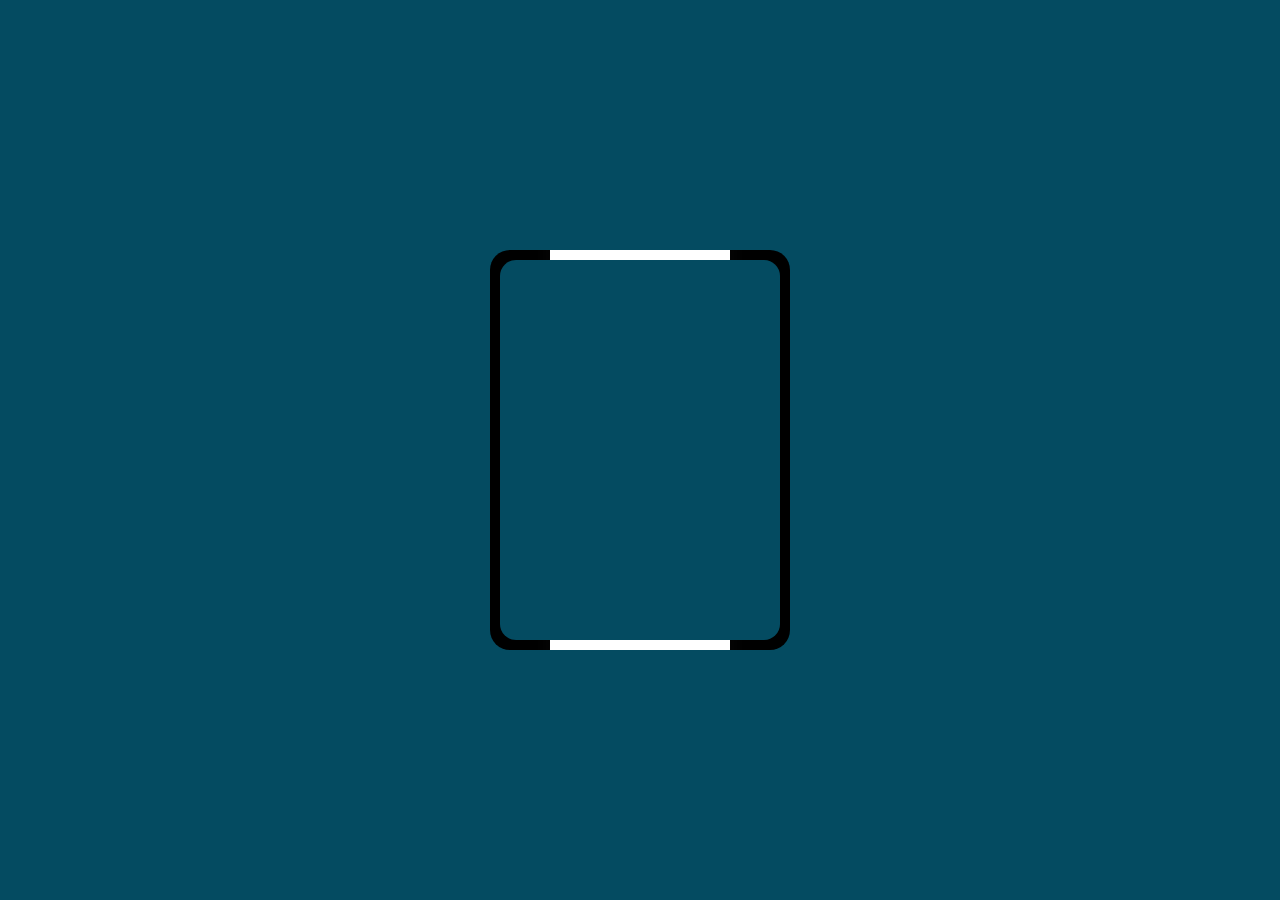
<file: BorderAnimation1/index.html>
<!DOCTYPE html>
<html lang="en">
<head>
    <meta charset="UTF-8">
    <meta name="viewport" content="width=device-width, initial-scale=1.0">
    <title>Border Animations In CSS</title>
    <link rel="stylesheet" type="text/css" href="styles.css">
</head>
<body>
    <div class="box">
        
    </div>
    
</body>
</html>
</file>
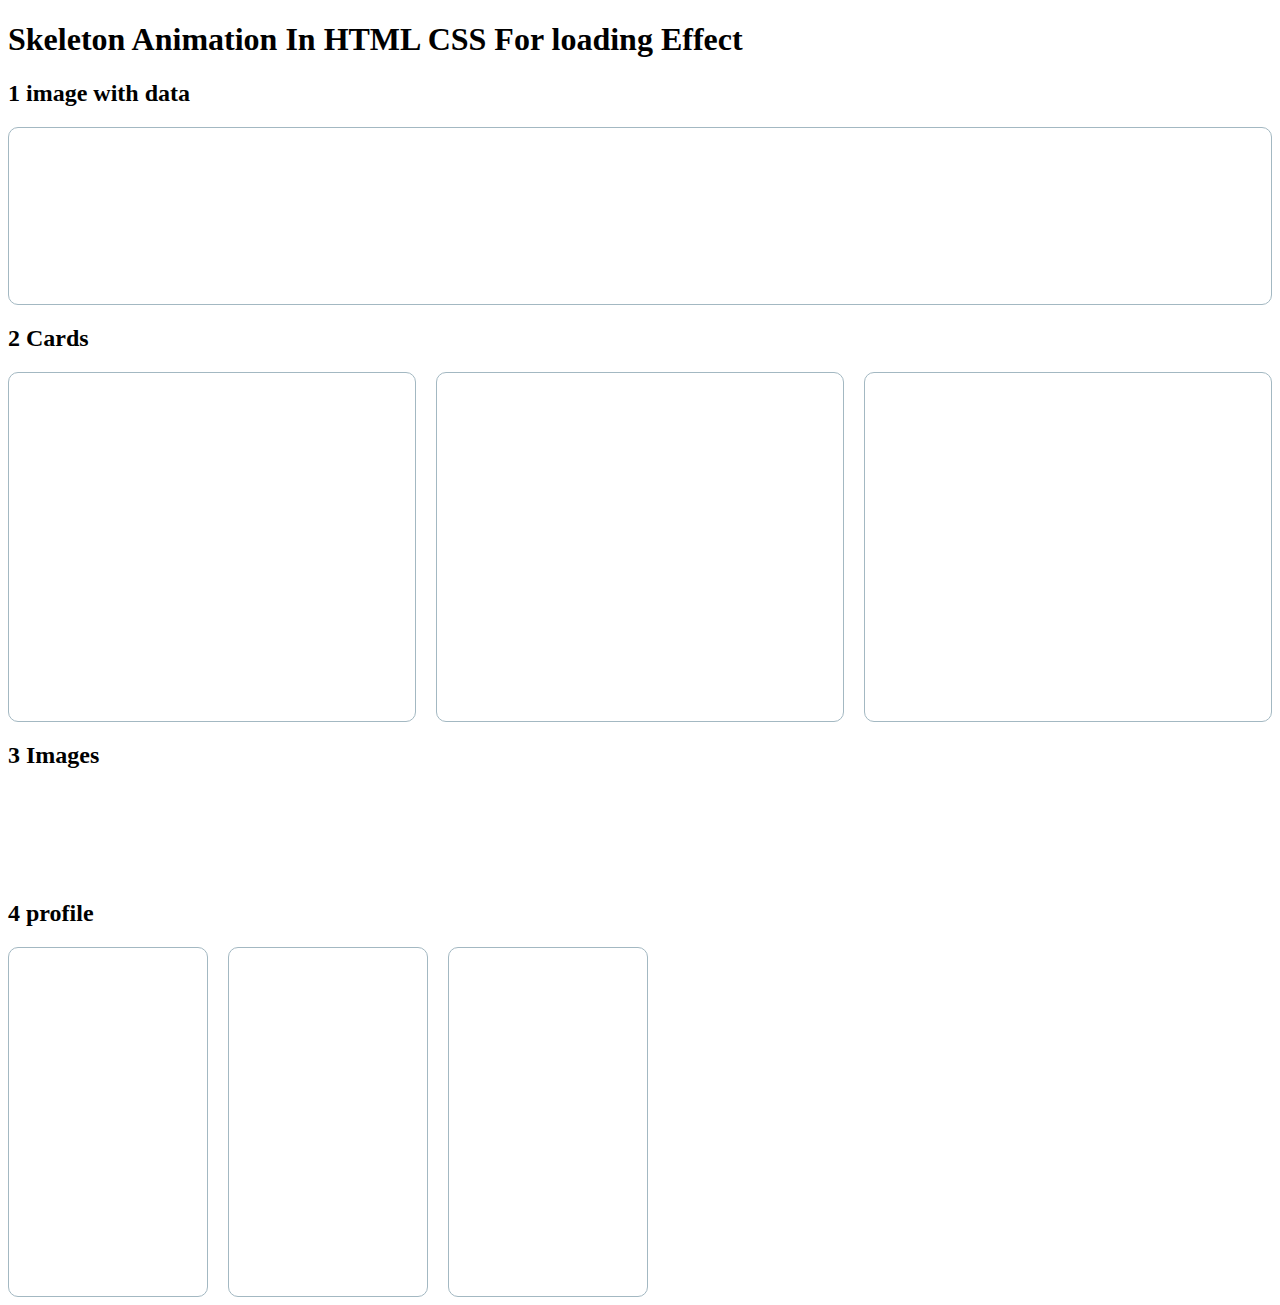
<file: SkeltonLoadAnimation/index.html>
<!DOCTYPE html>
<html lang="en">

<head>
    <meta charset="UTF-8">
    <meta name="viewport" content="width=device-width, initial-scale=1.0">
    <title>Skeleton Loading Animation With Css</title>
    <link rel="stylesheet" href="style.css">
</head>

<body>
    <h1>Skeleton Animation In HTML CSS For loading Effect</h1>
    <h2>1 image with data</h2>
    <div class="body">
        
        <div style="display: flex; flex-direction: row;">
            <div class="image skeleton">
            </div>
            <div style="width: 
            90%; padding: 20px;">
                <div class="skeleton skeleton-text"></div>
                <div class="skeleton skeleton-text"></div>
                <div class="skeleton skeleton-text"></div>
            </div>
        </div>
        <div class="skeleton skeleton-text"></div>
        <div class="skeleton skeleton-text"></div>
        <div class="skeleton skeleton-text"></div>
        <div class="skeleton skeleton-text"></div>
    </div>

    <h2>2 Cards</h2>
    <div style="display: flex; flex-direction: row; flex-wrap: wrap; gap: 20px;">
        <div class="card" style="flex: 1 1 30%; min-width: 200px;">
          <div class="image-full skeleton"></div>
          <div style="padding-top: 20px;">
            <div class="skeleton skeleton-text"></div>
            <div class="skeleton skeleton-text"></div>
            <div class="skeleton skeleton-text"></div>
            <div class="skeleton skeleton-text"></div>
            <div class="skeleton skeleton-text"></div>
            <div class="skeleton skeleton-text"></div>
            <div class="skeleton skeleton-text"></div>
          </div>
          <div style="display: flex; flex-direction: row; gap: 25px;">
            <div class="skeleton button"></div>
            <div class="skeleton button"></div>
          </div>
        </div>
        
        <div class="card" style="flex: 1 1 30%; min-width: 200px;">
          <div class="image-full skeleton"></div>
          <div style="padding-top: 20px;">
            <div class="skeleton skeleton-text"></div>
            <div class="skeleton skeleton-text"></div>
            <div class="skeleton skeleton-text"></div>
            <div class="skeleton skeleton-text"></div>
            <div class="skeleton skeleton-text"></div>
            <div class="skeleton skeleton-text"></div>
            <div class="skeleton skeleton-text"></div>
          </div>
          <div style="display: flex; flex-direction: row; gap: 25px;">
            <div class="skeleton button"></div>
            <div class="skeleton button"></div>
          </div>
        </div>
        
        <div class="card" style="flex: 1 1 30%; min-width: 200px;">
          <div class="image-full skeleton"></div>
          <div style="padding-top: 20px;">
            <div class="skeleton skeleton-text"></div>
            <div class="skeleton skeleton-text"></div>
            <div class="skeleton skeleton-text"></div>
            <div class="skeleton skeleton-text"></div>
            <div class="skeleton skeleton-text"></div>
            <div class="skeleton skeleton-text"></div>
            <div class="skeleton skeleton-text"></div>
          </div>
          <div style="display: flex; flex-direction: row; gap: 25px;">
            <div class="skeleton button"></div>
            <div class="skeleton button"></div>
          </div>
        </div>
      </div>
      
      <h2>3 Images </h2>

      <div style="display: flex; flex-direction: row;">
        <div class="image skeleton">
        </div><div class="image skeleton">
        </div><div class="image skeleton">
        </div><div class="image skeleton">
        </div><div class="image skeleton">
        </div><div class="image skeleton">
        </div><div class="image skeleton">
        </div><div class="image skeleton">
        </div><div class="image skeleton">
        </div>
      </div>
      <h2>4 profile</h2>
      <div style="display: flex; flex-direction: row; flex-wrap: wrap; gap: 20px;">
            <div class="card" style=" display:flex;align-items: center;" >
                <div class="image skeleton">
                </div>
                <div class="skeleton skeleton-text"></div>
                <div class="skeleton skeleton-text"></div>
                <div class="skeleton" style="width: 99%; height: 130px; margin: 10px;"></div>
                <div class="skeleton skeleton-text"></div>
                <div class="skeleton skeleton-text"></div>
                <div class="skeleton skeleton-text"></div>
                <div class="skeleton skeleton-text"></div>
            </div>
            <div class="card" style=" display:flex;align-items: center;" >
                <div class="image skeleton">
                </div>
                <div class="skeleton skeleton-text"></div>
                <div class="skeleton skeleton-text"></div>
                <div class="skeleton" style="width: 99%; height: 130px; margin: 10px;"></div>
                <div class="skeleton skeleton-text"></div>
                <div class="skeleton skeleton-text"></div>
                <div class="skeleton skeleton-text"></div>
                <div class="skeleton skeleton-text"></div>
            </div>
            <div class="card" style=" display:flex;align-items: center;" >
                <div class="image skeleton">
                </div>
                <div class="skeleton skeleton-text"></div>
                <div class="skeleton skeleton-text"></div>
                <div class="skeleton" style="width: 99%; height: 130px; margin: 10px;"></div>
                <div class="skeleton skeleton-text"></div>
                <div class="skeleton skeleton-text"></div>
                <div class="skeleton skeleton-text"></div>
                <div class="skeleton skeleton-text"></div>
            </div>
        </div>
      


</body>

</html>
</file>
<file: BorderAnimation1/styles.css>
*{
   margin: 0;
   padding: 0;
   box-sizing: border-box; 
}
body{
    display: flex;
    justify-content: center;
    align-items: center;
    min-height: 100vh;
    background-color: rgb(4, 75, 97);
}
.box{
    position: relative;
    width: 300px;
    height: 400px;
    /* aspect-ratio: 3/4; */
    display: flex;
    justify-content: center;
    align-items: center;
    background-color: rgb(0, 0, 0);
    overflow: hidden;
    border-radius: 20px;
}
.box::before{
    content: '';
    position: absolute;
    width: 180px;
    height: 140%;
    background-color: white;
    box-shadow: 0 0 20px rgb(8,8,8);
    animation: animate 3s linear infinite;
}
.box::after{
    content: '';
    position: absolute;
    inset: 10px;
    background-color: rgb(4, 75, 97);
    border-radius: 16px;
}

@keyframes animate {
    0%{
        transform: rotate(0deg);
    }
    100%{
        transform:rotate(360deg);
    }
}
</file>
<file: SkeltonLoadAnimation/style.css>
*{
    /* margin: 0;
    padding: 0; */
    box-sizing: border-box;
}
.body{
    width: 100%;
    border-radius: 10px;
    border: 1px solid hsl(200, 20%, 70%);
    padding: 20px;
}
.image{
    width: 80px;
    height: 80px;
    border-radius: 40px;
    padding: 1px;
    margin: 6px;
}

.card{
    flex-direction: column;
    width: 200px;
    height: 350px;
    border-radius: 10px;
    padding: 10px;
    border: 1px solid hsl(200, 20%, 70%);
}
.image-full {
    width: 100%;
    height: 50%;
    padding-bottom: 20px;
}

.button{
    width: 40%;
    height: 30px;
    border-radius: 20px;
    margin-top: 20px;
}

.skeleton{
    animation: skeleton-loading 1s linear infinite alternate;
}
.skeleton-text{
    width: 100%;
    height: .5rem;
    margin-bottom: .25rem;
    border-radius: .124rem;
}
.skeleton-text:last-child{
    margin-bottom: 0;
    width: 80%;
}
@keyframes skeleton-loading {
    0%{
        background-color: hsl(200, 20%, 70%);
    }
    100%{
        background-color: hsl(200, 20%, 95%);
    }
    
}
</file>
